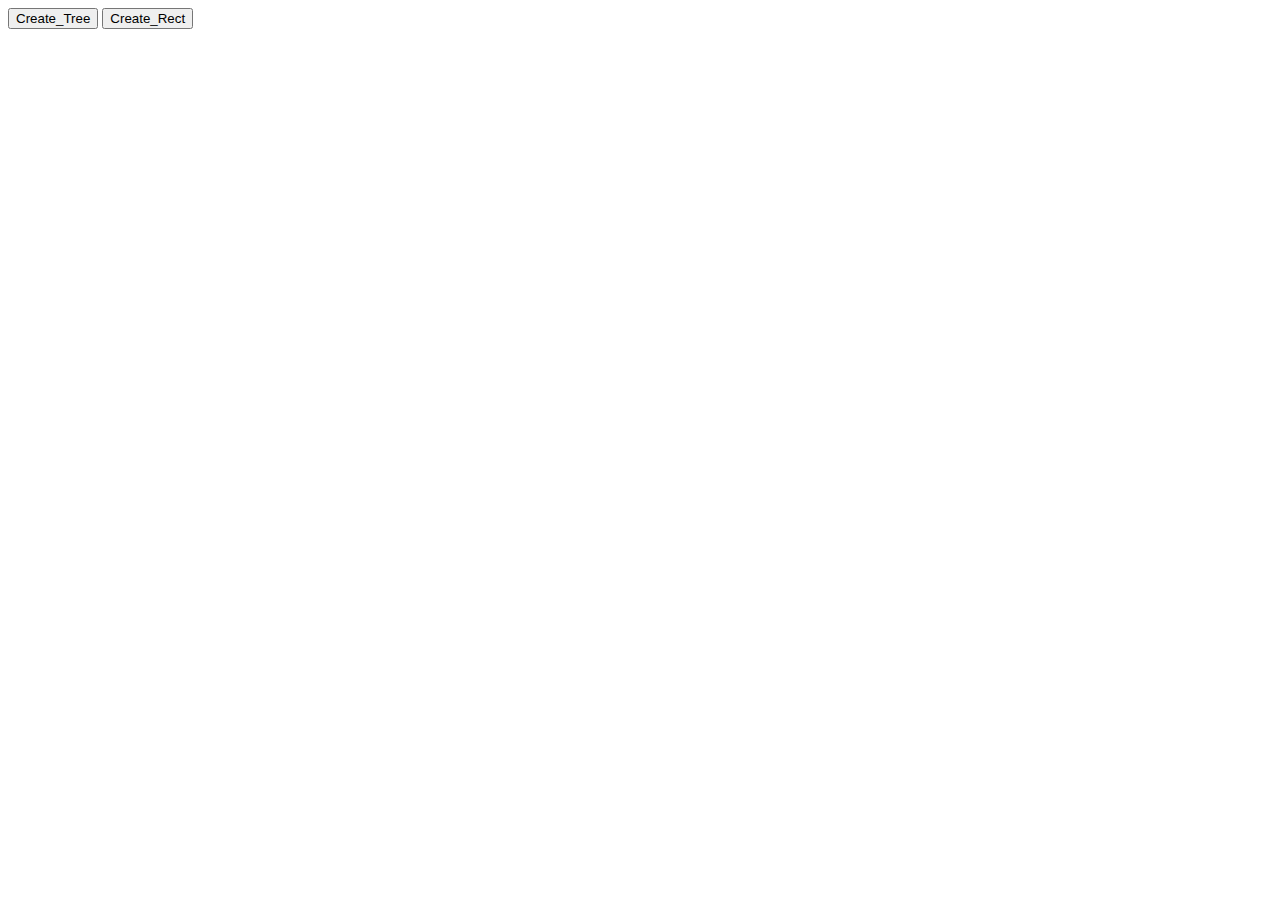
<file: hci_hw_4.1.2.html>
<!DOCTYPE html>
<html lang="en">
<head>
    <meta charset="UTF-8">
    <meta name="viewport" content="width=device-width, initial-scale=1.0">
    <meta http-equiv="X-UA-Compatible" content="ie=edge">
    <title>Document</title>
    <script type="text/javascript" src="tree.js">
    </script>
</head>
<body>
    <input type="button" value="Create_Tree" onclick="Tree()">
    <input type="button" value="Create_Rect" id="Create_Rect">
</body>
</html>
</file>
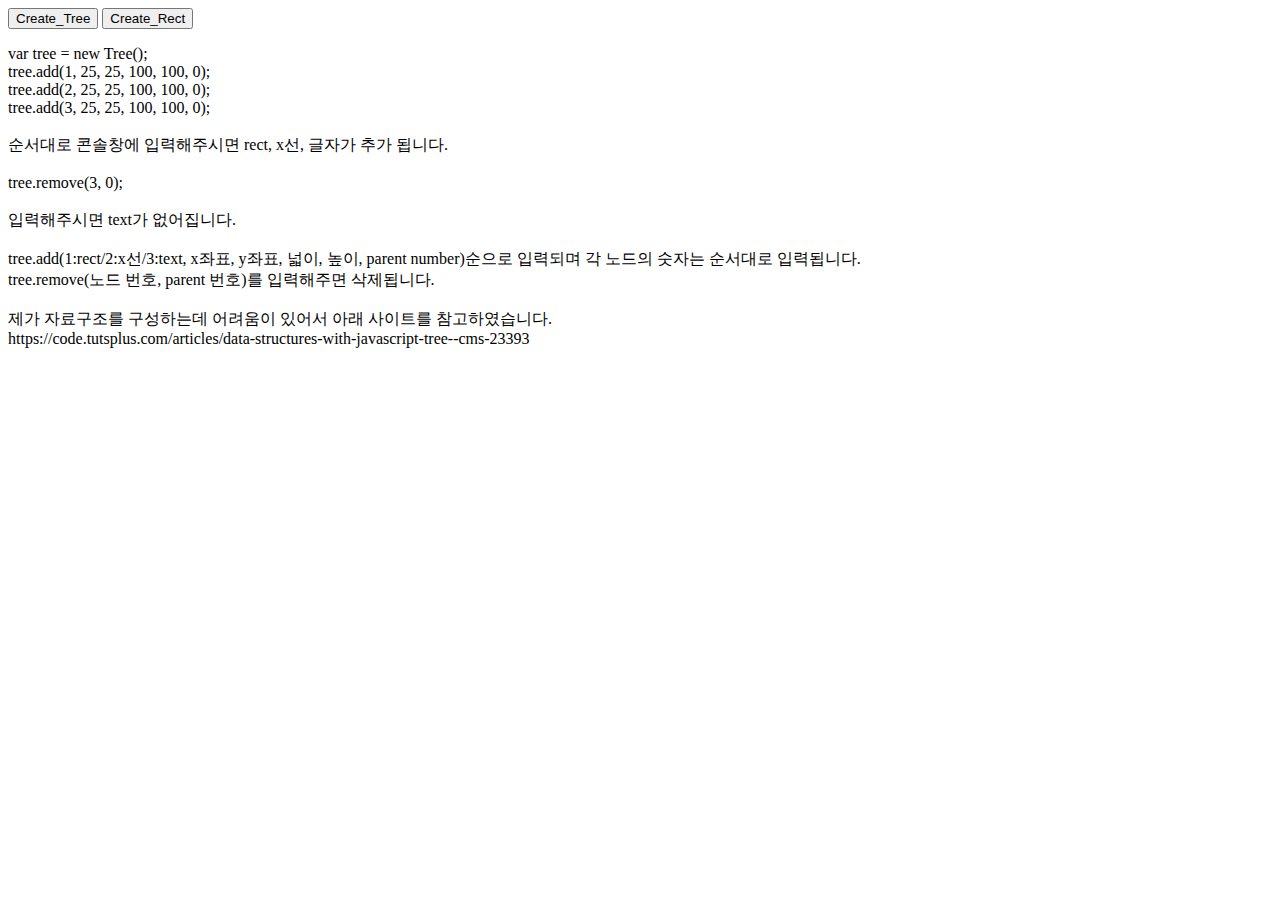
<file: hci_hw_4.1.3.html>
<!DOCTYPE html>
<html lang="en">
<head>
    <meta charset="UTF-8">
    <meta name="viewport" content="width=device-width, initial-scale=1.0">
    <meta http-equiv="X-UA-Compatible" content="ie=edge">
    <title>Document</title>
    <script type="text/javascript" src="tree.js">
    </script>
</head>
<body>
    <input type="button" value="Create_Tree" onclick="Tree()">
    <input type="button" value="Create_Rect" id="Create_Rect">
    
    <p>var tree = new Tree();<br>
tree.add(1, 25, 25, 100, 100, 0);<br>
tree.add(2, 25, 25, 100, 100, 0);<br>
tree.add(3, 25, 25, 100, 100, 0);<br>
<br>
순서대로 콘솔창에 입력해주시면 rect, x선, 글자가 추가 됩니다.<br>
<br>
tree.remove(3, 0);<br>
<br>
입력해주시면 text가 없어집니다.<br>
<br>
tree.add(1:rect/2:x선/3:text, x좌표, y좌표, 넓이, 높이, parent number)순으로 입력되며 각 노드의 숫자는 순서대로 입력됩니다.<br>
tree.remove(노드 번호, parent 번호)를 입력해주면 삭제됩니다.<br>
<br>
제가 자료구조를 구성하는데 어려움이 있어서 아래 사이트를 참고하였습니다.<br>
https://code.tutsplus.com/articles/data-structures-with-javascript-tree--cms-23393<br></p>
</body>
</html>
</file>
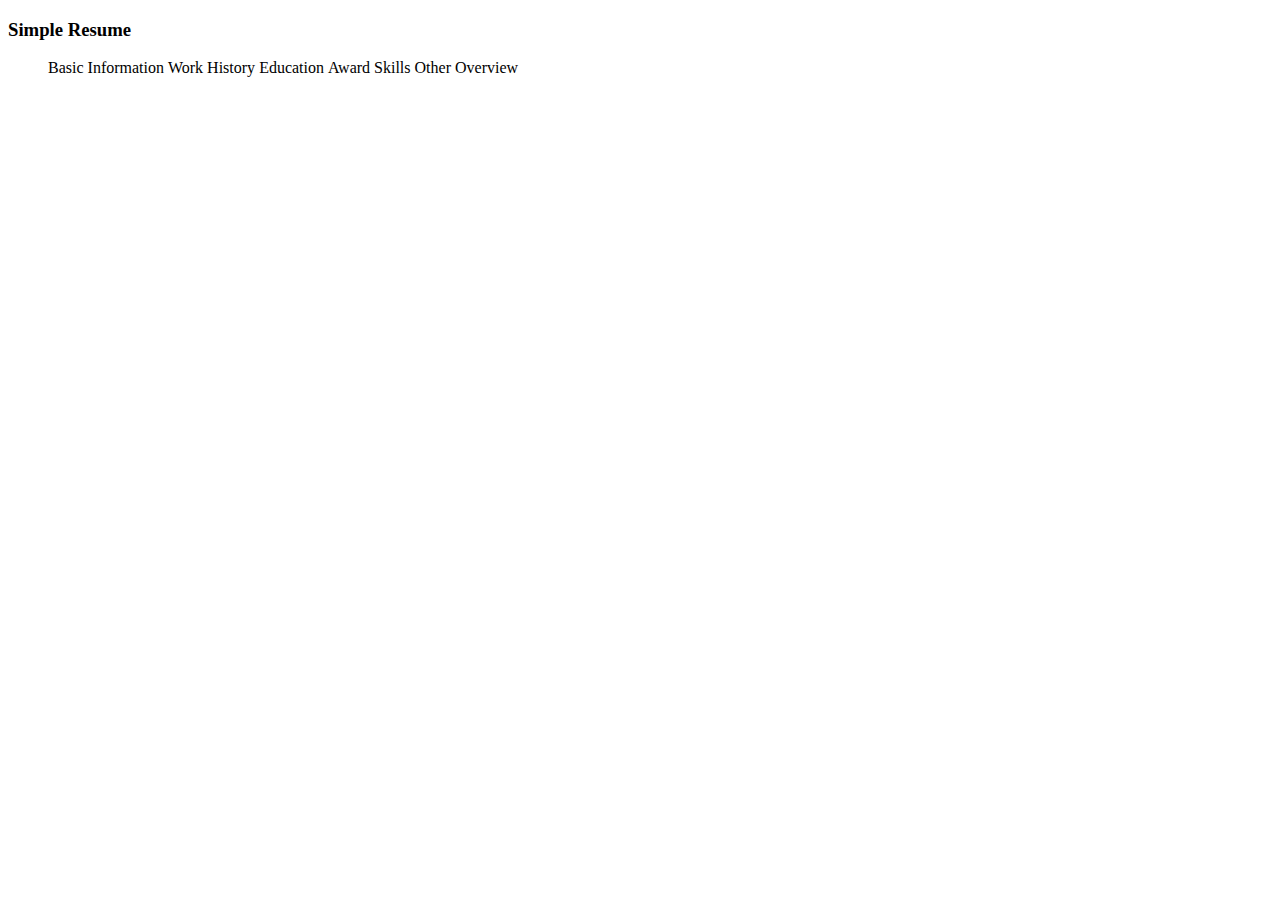
<file: hw3-2.html>
<!DOCTYPE html>
<html lang="kr">

<head>
    <meta charset="UTF-8">
    <meta name="viewport" content="width=device-width, initial-scale=1.0">
    <meta http-equiv="X-UA-Compatible" content="ie=edge">
    <link rel="stylesheet" type="text/css" href="mycss.css">
    <script type="text/javascript" src="myscript.js">
    </script>
    <title>hw3-2</title>
</head>

<body>
    <h3>Simple Resume</h3>
    <nav>
        <ul class="row">
            <li id="tab1" onclick="showcontent(1)">Basic Information</li>
            <li id="tab2" onclick="showcontent(2)">Work History</li>
            <li id="tab3" onclick="showcontent(3)">Education</li>
            <li id="tab4" onclick="showcontent(4)">Award</li>
            <li id="tab5" onclick="showcontent(5)">Skills</li>
            <li id="tab6" onclick="showcontent(6)">Other</li>
            <li id="tab7" onclick="showcontent(7)">Overview</li>
        </ul>
    </nav>
    <section>
        <article id="div_content">
            <div id="content1">
                <ul>
                    <li> Last Name: <input type="text" id="lname" value="sehoon"></li>
                    <li> Middle Name: <input type="text" id="mname" value="goel"></li>
                    <li> First Name: <input type="text" id="fname" value="lee"></li>
                    <li> Image: <input type="file" accept="/*" id="image" onchange="loadImg(event)"></li>
                    <li> Contact Information
                        <ul>
                            <li> Address:<input type="text" id="address" value="earth"></li>
                            <li> Call No.:<input type="text" id="call" value="one-is-the"></li>
                            <li> E-mail:<input type="text" id="mail_id" value="frostbastard@gmail.com"></li>
                        </ul>
                    </li>
                </ul>
            </div>
            <div id="content2">
                Career Objective:<br>
                <input type="text" id="career">
            </div>
            <div id="content3">
                Education
                <ul id="edu">
                    <li><input type="text" value="고대"></li>
                </ul>
                <input type="button" value="+" onclick="Add.Add_li_edu()">
            </div>
            <div id="content4">
                Experience
                <ul id="exp">
                    <li><input type="text"></li>
                </ul>
                <input type="button" value="+" onclick="Add.Add_li_exp()">
            </div>
            <div id="content5">
                skill
                <div id="Skill_table">
                    <table>
                        <caption></caption>
                        <thead>
                            <th>분야</th>
                            <th>기술명</th>
                            <th>실력</th>
                        </thead>
                        <tbody id="Skill_table_body">
                            <tr>
                                <td><input type="text" value="정보기술"></td>
                                <td><input type="text" value="정보처리기사"></td>
                                <td><input type="text" value="-"></td>
                            </tr>
                        </tbody>
                    </table>
                </div>
                <input type="button" value="+" onclick="Add.Add_tr()">
            </div>
            <div id="content6">
                Other
                <ul id="etc">
                    <li><input type="text"></li>
                </ul>
                <input type="button" value="+" onclick="Add.Add_li_etc()">
            </div>
            <div id="content7">
                overview
                <input type="button" onclick="myprint()" value="제출" />
                <span>Title Font Family :
                    <select id="font_title" onchange="Change_font.Title()">
                        <option value="4">Default</option>
                        <option value="1">Courier New</option>
                        <option value="2">Lucida Console</option>
                        <option value="3">Impact</option>
                    </select>
                </span>
                <span>Content Font Family :
                    <select id="font_content" onchange="Change_font.Content()">
                        <option value="1">Default</option>
                        <option value="2">Arial</option>
                        <option value="3">Georgia</option>
                    </select>
                </span>
                <span>Title Font Size :
                    <select id="size_title" onchange="Change_size.Title()">
                        <option value="1">24px</option>
                        <option value="2">28px</option>
                        <option value="3">36px</option>
                    </select>
                </span>
                <span>Subtitle Font Size :
                    <select id="size_subtitle" onchange="Change_size.Subtitle()">
                        <option value="1">16px</option>
                        <option value="2">20px</option>
                        <option value="3">28px</option>
                    </select>
                </span>
                <span>Content Font Size :
                    <select id="size_content" onchange="Change_size.Content()">
                        <option value="1">12px</option>
                        <option value="2">16px</option>
                        <option value="3">20px</option>
                    </select>
                </span>
                <span>
                    Background Color : 
                    <select id="bgc" onchange="Change_bgc.bgc()">
                        <option value="1">색깔</option>
                        <option value="2">그림</option>
                    </select>
                </span>
                <div id="output">
                    <h3>Curriculum Vitae</h3>
                    <div id="out_basic">
                        <h4 id="out_name"></h4>
                        <h4>Contact & Address</h4>
                        <ul id="out_NC">
                            <li id="out_call"></li>
                            <li id="out_mail"></li>
                            <li id="out_adrs"></li>
                        </ul>
                        <img id="out_image" width="100px" height="100px" />
                    </div>
                    <div>
                        <h4>Objective</h4>
                        <p id="out_career">
                        </p>
                    </div>
                    <div id="out_edu">
                        <h4>Education</h4>
                        <ul id="out_edu_ul"></ul>
                    </div>
                    <div id="out_exp">
                        <h4>Experience</h4>
                        <ul id="out_exp_ul"></ul>
                    </div>
                    <div id="out_skill">
                        <h4>Skill</h4>
                        <div id="out_skill_table">
                        </div>
                    </div>
                    <div id="out_etc">
                        <h4>Others</h4>
                        <ul id="out_etc_ul"></ul>
                    </div>
                </div>
            </div>
        </article>
    </section>
</body>

</html>
</file>
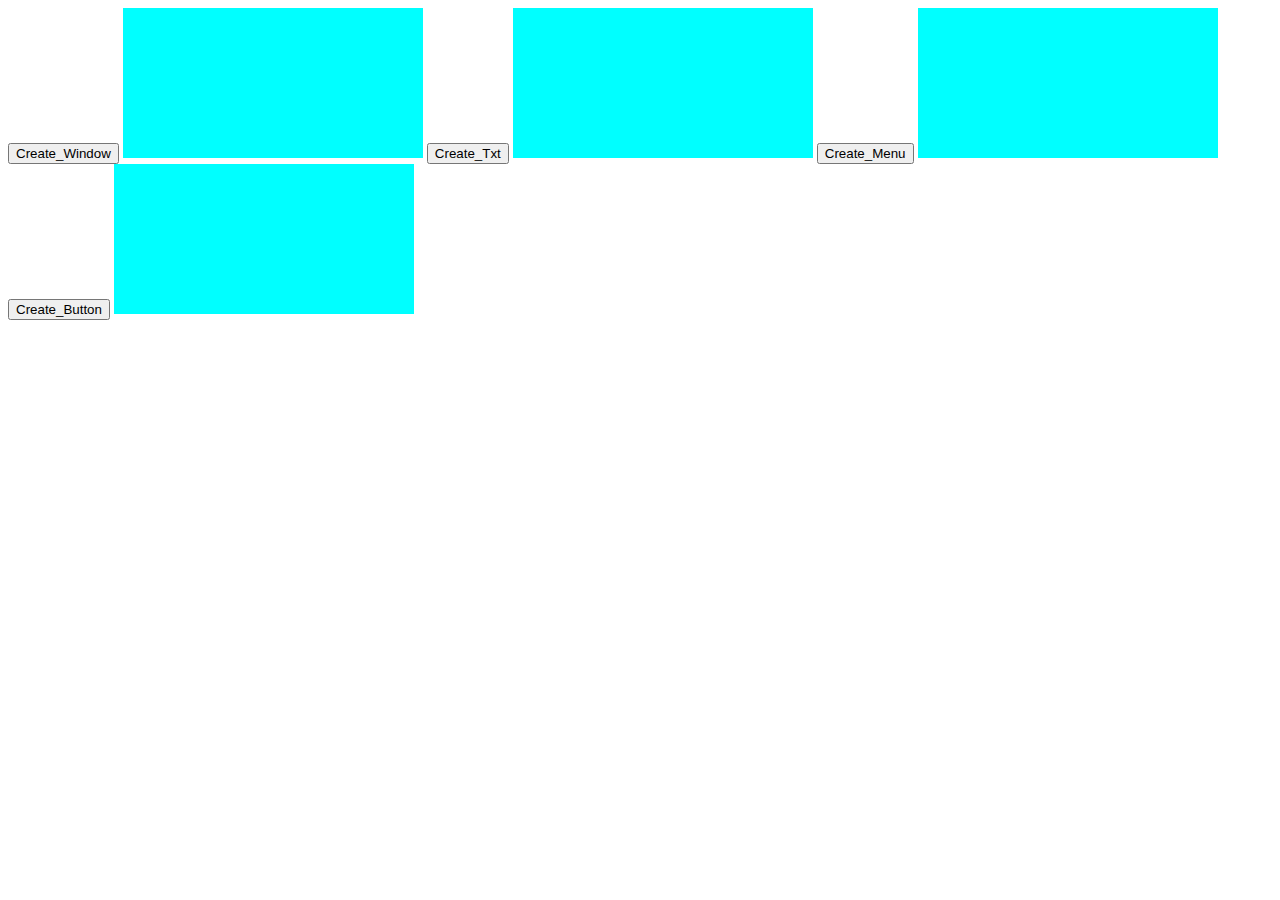
<file: hw4.html>
<!DOCTYPE html>
<html lang="en">
<head>
    <meta charset="UTF-8">
    <meta name="viewport" content="width=device-width, initial-scale=1.0">
    <meta http-equiv="X-UA-Compatible" content="ie=edge">
    <title>Document</title>
    <script type="text/javascript" src="myscript4.js">
    </script>
</head>
<body>
    <input type="button" value="Create_Window" onclick="Create.Create_Window(25, 25, 100, 100)">
    <canvas id="canvas" style="background-color: cyan"></canvas>
    <input type="button" value="Create_Txt" onclick="Create.Create_Txt(25, 25, 100, 100)">
    <canvas id="canvas2" style="background-color: cyan"></canvas>
    <input type="button" value="Create_Menu" onclick="Create.Create_Menu(25, 25, 100, 100, 3)">
    <canvas id="canvas3" style="background-color: cyan"></canvas>
    <input type="button" value="Create_Button" onclick="Create.Create_Button(25, 25, 100, 100)">
    <canvas id="canvas4" style="background-color: cyan"></canvas>

</body>
</html>
</file>
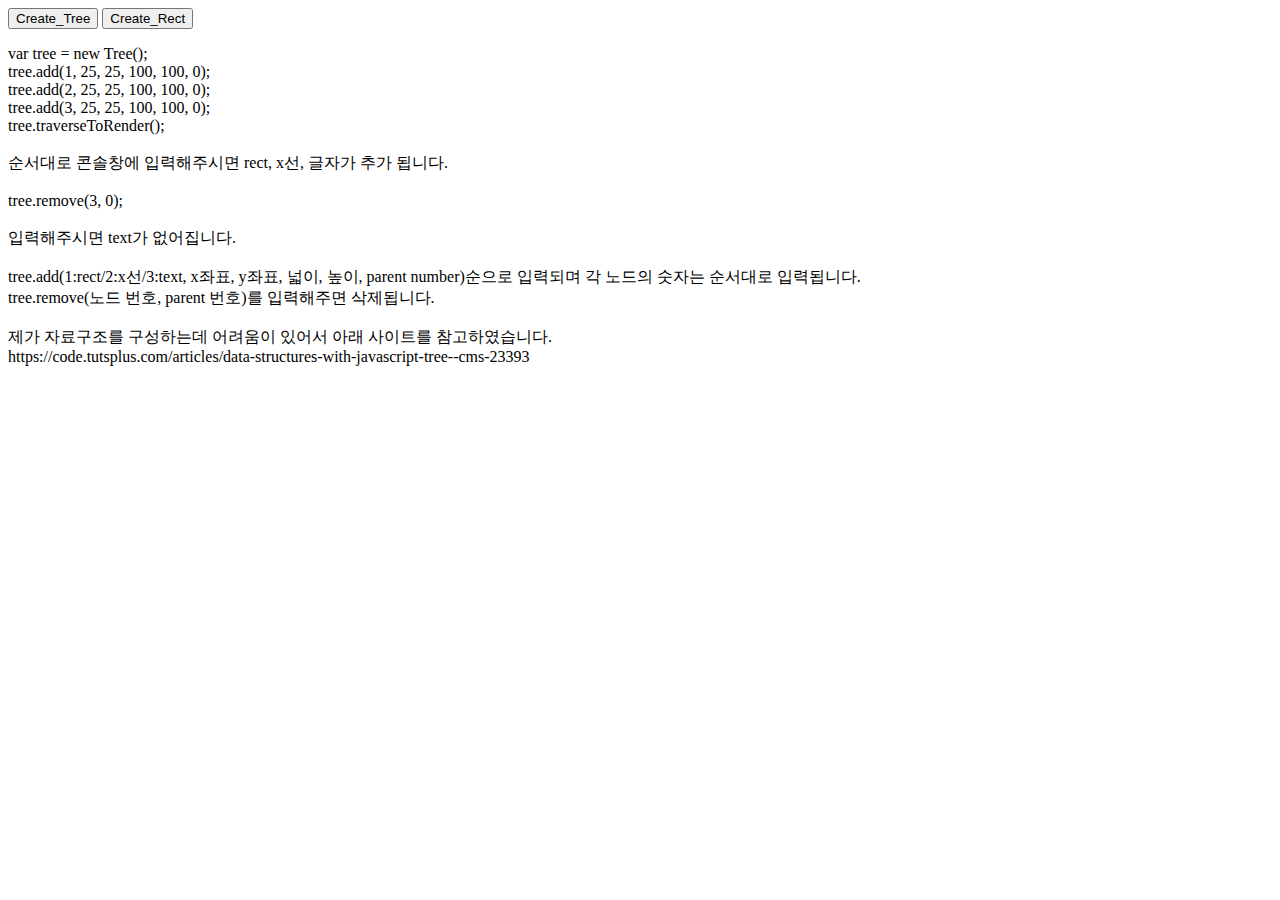
<file: hw4_1_2.html>
<!DOCTYPE html>
<html lang="en">
<head>
    <meta charset="UTF-8">
    <meta name="viewport" content="width=device-width, initial-scale=1.0">
    <meta http-equiv="X-UA-Compatible" content="ie=edge">
    <title>Document</title>
    <script type="text/javascript" src="tree.js">
    </script>
</head>
<body>
    <input type="button" value="Create_Tree" onclick="Tree()">
    <input type="button" value="Create_Rect" id="Create_Rect">
    
    <p>var tree = new Tree();<br>
tree.add(1, 25, 25, 100, 100, 0);<br>
tree.add(2, 25, 25, 100, 100, 0);<br>
tree.add(3, 25, 25, 100, 100, 0);<br>
tree.traverseToRender();<br>
<br>
순서대로 콘솔창에 입력해주시면 rect, x선, 글자가 추가 됩니다.<br>
<br>
tree.remove(3, 0);<br>
<br>
입력해주시면 text가 없어집니다.<br>
<br>
tree.add(1:rect/2:x선/3:text, x좌표, y좌표, 넓이, 높이, parent number)순으로 입력되며 각 노드의 숫자는 순서대로 입력됩니다.<br>
tree.remove(노드 번호, parent 번호)를 입력해주면 삭제됩니다.<br>
<br>
제가 자료구조를 구성하는데 어려움이 있어서 아래 사이트를 참고하였습니다.<br>
https://code.tutsplus.com/articles/data-structures-with-javascript-tree--cms-23393<br></p>
</body>
</html>
</file>
<file: mycss.css>
ul.row li{display: inline-block;}
#career {width: 80%; height: 100px}
</file>
